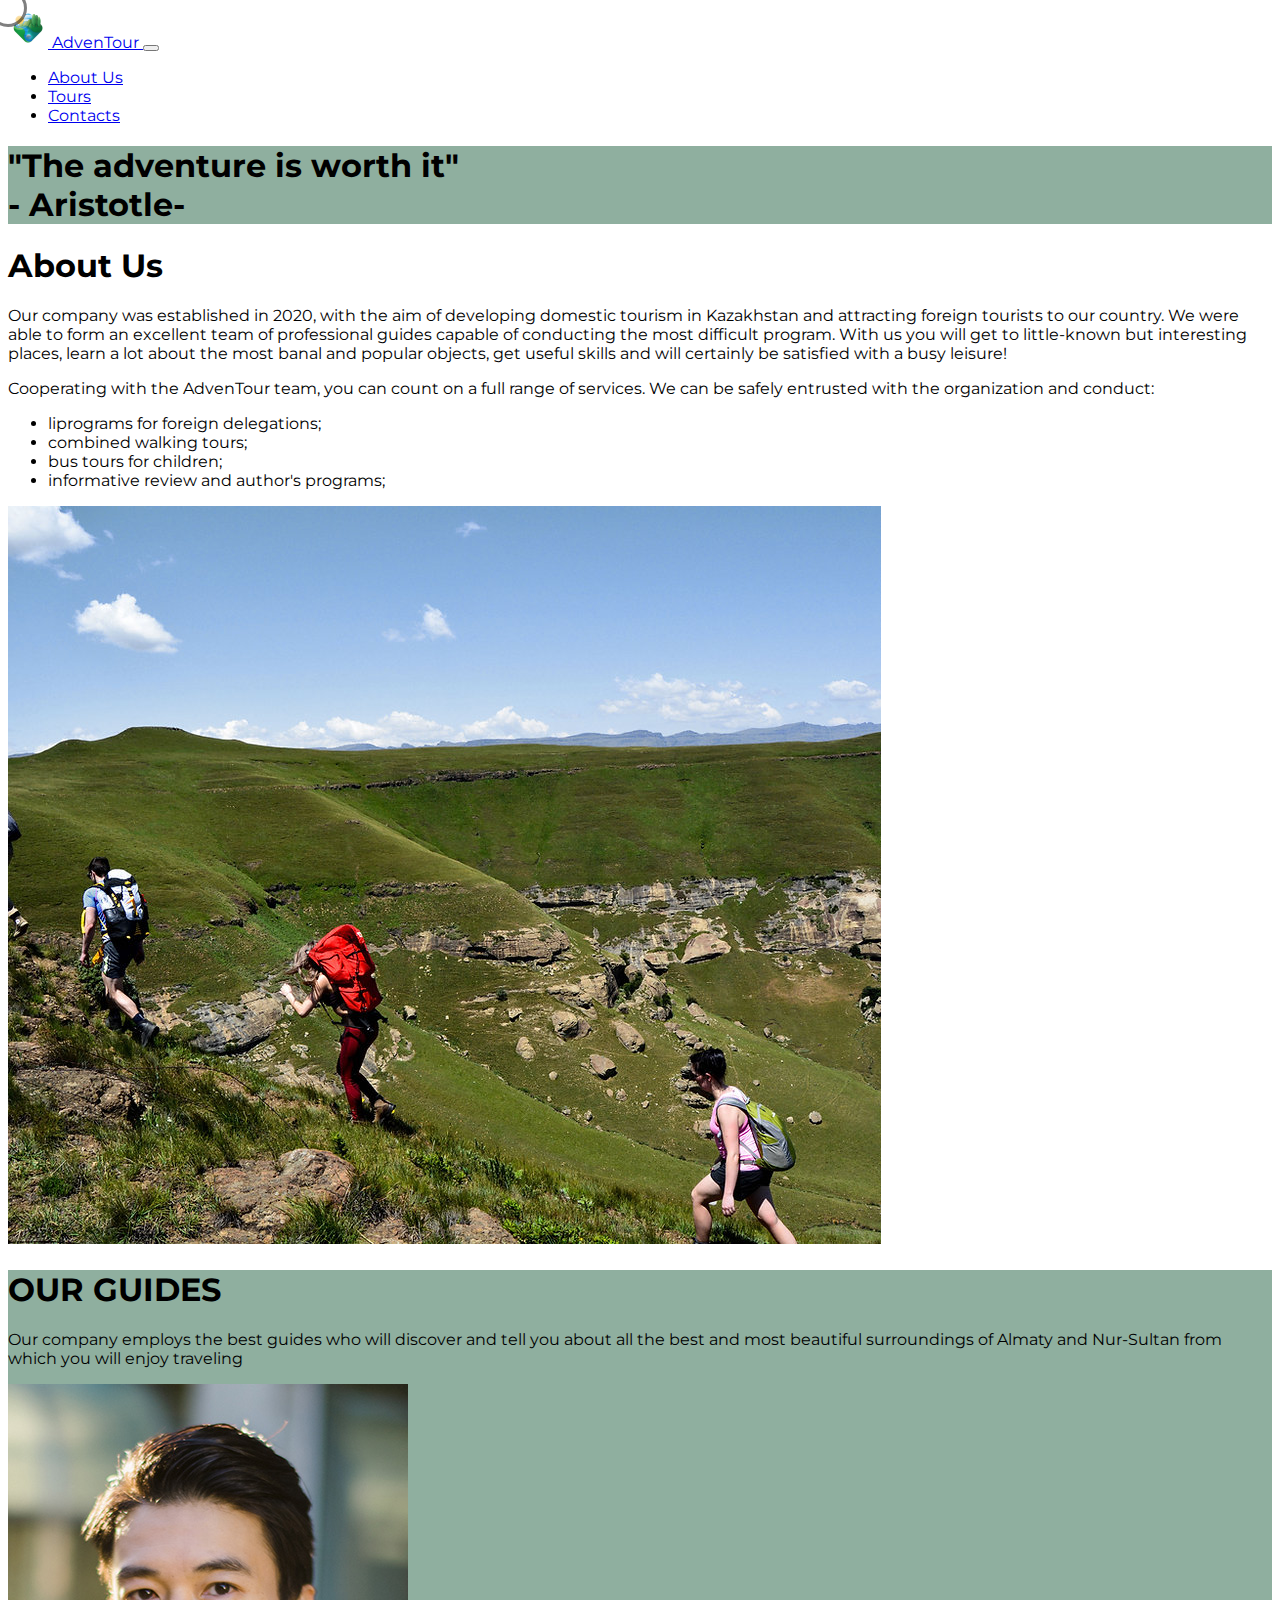
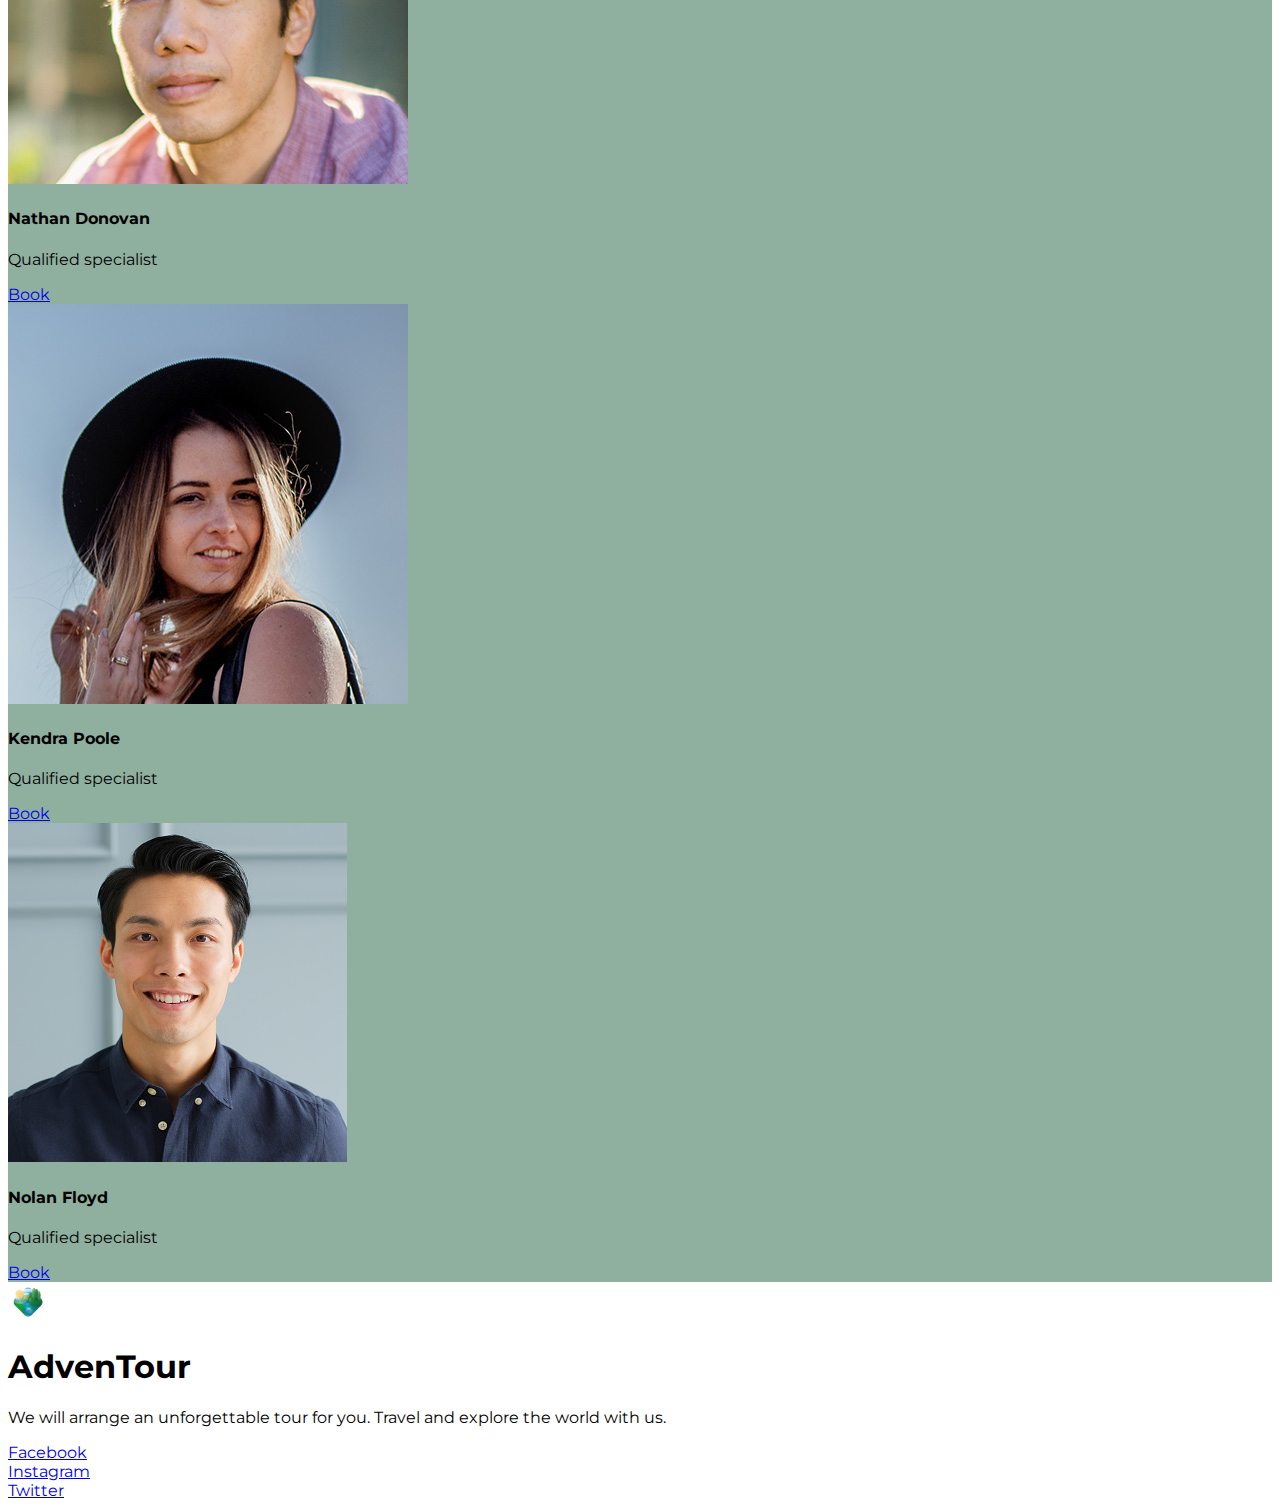
<file: about.html>
<!DOCTYPE html>
<html lang="en">
<head>
    <meta charset="UTF-8">
    <meta http-equiv="X-UA-Compatible" content="IE=edge">
    <meta name="viewport" content="width=device-width, initial-scale=1.0">
    <link rel="icon" type="image/x-icon" href="images/favicon.ico">
    <link rel="preconnect" href="https://fonts.googleapis.com"> 
    <link rel="preconnect" href="https://fonts.gstatic.com" crossorigin> 
    <link href="https://fonts.googleapis.com/css2?family=Montserrat:wght@500&display=swap" rel="stylesheet">
    <link rel="stylesheet" href="https://cdn.jsdelivr.net/npm/bootstrap@4.6.1/dist/css/bootstrap.min.css" integrity="sha384-zCbKRCUGaJDkqS1kPbPd7TveP5iyJE0EjAuZQTgFLD2ylzuqKfdKlfG/eSrtxUkn" crossorigin="anonymous">
    <link rel="stylesheet" href="css/style.css">
    <title>AdvenTour | About Us</title>
</head>
<body>

    <div class="cursor"></div>

    <div class="spinner-wrapper d-flex justify-content-center">
        <div class="spinner spinner-border" role="status">
            <span class="sr-only">Loading...</span>
        </div>
    </div>

    <div class="shadow-sm sticky-top bg-light">
    <nav class="navbar container-lg px-4 navbar-expand-sm navbar-light">
        <a class="navbar-brand font-weight-bolder" href="index.html">
            <img src="images/logo.png" width="40" height="40" alt="">
            AdvenTour
        </a>
        <button class="navbar-toggler" type="button" data-toggle="collapse" data-target="#navbarSupportedContent" aria-controls="navbarSupportedContent" aria-expanded="false" aria-label="Toggle navigation">
            <span class="navbar-toggler-icon"></span>
        </button>
        
        <div class="collapse navbar-collapse" id="navbarSupportedContent">
            <ul class="navbar-nav ml-auto">
            <li class="nav-item mx-3">
                <a class="nav-link active" href="about.html">About Us</a>
            </li>
            <li class="nav-item mx-3">
                <a class="nav-link" href="tours.html">Tours</a>
            </li>
            <li class="nav-item mx-3">
                <a class="nav-link" href="contacts.html">Contacts</a>
            </li>
            </ul>
        </div>
    </nav>
    </div>
    
    <div class="container-lg">
        <div class="w-100 py-5 text-center text-white bg-green">
            <div class="mx-auto my-5 col-lg-8 col-md-9 col-sm-10">
                <h1 class="display-4 font-weight-bolder">
                   "The adventure is worth it"<br>- Aristotle-
                </h1>
            </div>
        </div>
        <div class="row py-5 px-3">
            <div class="p-4 col-lg-6 col-md-6 col-sm-12">
                <h1 class="display-4 font-weight-bolder text-uppercase">
                    About Us
                </h1>
                <div class="lead text-justify">
                    <p class="py-3">
                        Our company was established in 2020, with the aim of developing domestic tourism in Kazakhstan and attracting foreign tourists to our country. We were able to form an excellent team of professional guides capable of conducting the most difficult program. With us you will get to little-known but interesting places, learn a lot about the most banal and popular objects, get useful skills and will certainly be satisfied with a busy leisure!
                    </p>
                    <p class="pt-3">
                        Cooperating with the AdvenTour team, you can count on a full range of services. We can be safely entrusted with the organization and conduct:
                    </p>
                    <ul class="px-4">
                        <li>liprograms for foreign delegations;</li>
                        <li>combined walking tours;</li>
                        <li>bus tours for children;</li>
                        <li>informative review and author's programs;</li>
                    </ul>
                </div>
            </div>
            <div class="p-4 my-auto col-lg-6 col-md-6 col-sm-12">
                <img class="img-fluid" src="images/other/3.jpeg" alt="tour">
            </div>
        </div>
        <div class="bg-green p-3">
            <div class="w-100 py-5 text-center text-white">
                <div class="col-lg-8 col-md-9 col-sm-10  mx-auto my-4">
                    <h1 class="display-4 text-uppercase font-weight-bolder">
                        OUR GUIDES
                    </h1>
                    <p class="lead">
                        Our company employs the best guides who will discover and tell you about all the best and most beautiful surroundings of Almaty and Nur-Sultan from which you will enjoy traveling
                    </p>
                </div>
            </div>
            <div class="row m-0 justify-content-center bg-green">
                <div class="my-4 mx-0 col-lg-4 col-md-6 col-sm-8">
                    <div class="card py-3 text-center border-0">
                        <div class="card-body col-10 offset-1">
                            <img class="card-img-top rounded-circle mb-5" src="images/about/guides/1.jpg" alt="first guide"/>
                            <h4 class="card-title">Nathan Donovan</h4>
                            <p class="card-text">Qualified specialist</p>
                            <a href="book.html" class="btn btn-danger px-5 py-2 mt-3">Book</a>
                        </div>
                    </div>
                </div>
                <div class="my-4 mx-0 col-lg-4 col-md-6 col-sm-8">
                    <div class="card py-3 text-center border-0">
                        <div class="card-body col-10 offset-1">
                            <img class="card-img-top rounded-circle mb-5" src="images/about/guides/2.jpg" alt="second guide"/>
                            <h4 class="card-title">Kendra Poole</h4>
                            <p class="card-text">Qualified specialist</p>
                            <a href="book.html" class="btn btn-danger px-5 py-2 mt-3">Book</a>
                        </div>
                    </div>
                </div>
                <div class="my-4 mx-0 col-lg-4 col-md-6 col-sm-8">
                    <div class="card py-3 text-center border-0">
                        <div class="card-body col-10 offset-1">
                            <img class="card-img-top rounded-circle mb-5" src="images/about/guides/3.jpg" alt="third guide"/>
                            <h4 class="card-title">Nolan Floyd</h4>
                            <p class="card-text">Qualified specialist</p>
                            <a href="book.html" class="btn btn-danger px-5 py-2 mt-3">Book</a>
                        </div>
                    </div>
                </div>
            </div>
        </div>
    </div>

    <div class="shadow-sm bg-light">
    <div class="container-lg p-5">
        <div class="row">
            <div class="col-1">
                <img src="images/logo.png" width="40" height="40" alt="">
            </div>
            <div class="col-lg-5 col-md-7 col-sm-8">
                <h1 class="display-6">
                    AdvenTour
                </h1>
                <p class="lead">
                    We will arrange an unforgettable tour for you. Travel and explore the world with us.
                </p>
            </div>
            <div class="text-right col-lg-6 col-md-4 col-sm-12">
                <a class="lead" href="#Facebook">Facebook</a><br>
                <a class="lead" href="#Instagram">Instagram</a><br>
                <a class="lead" href="#Twitter">Twitter</a>
            </div>
        </div>
    </div>
    </div>

    <script src="https://cdn.jsdelivr.net/npm/jquery@3.5.1/dist/jquery.slim.min.js" integrity="sha384-DfXdz2htPH0lsSSs5nCTpuj/zy4C+OGpamoFVy38MVBnE+IbbVYUew+OrCXaRkfj" crossorigin="anonymous"></script>
    <script src="https://cdn.jsdelivr.net/npm/bootstrap@4.6.1/dist/js/bootstrap.bundle.min.js" integrity="sha384-fQybjgWLrvvRgtW6bFlB7jaZrFsaBXjsOMm/tB9LTS58ONXgqbR9W8oWht/amnpF" crossorigin="anonymous"></script>
    <script src="js/spinner.js"></script>
    <script src="js/cursor.js"></script>
    <script src="https://ajax.googleapis.com/ajax/libs/jquery/3.5.1/jquery.min.js"></script>
</body>
</html>
</file>
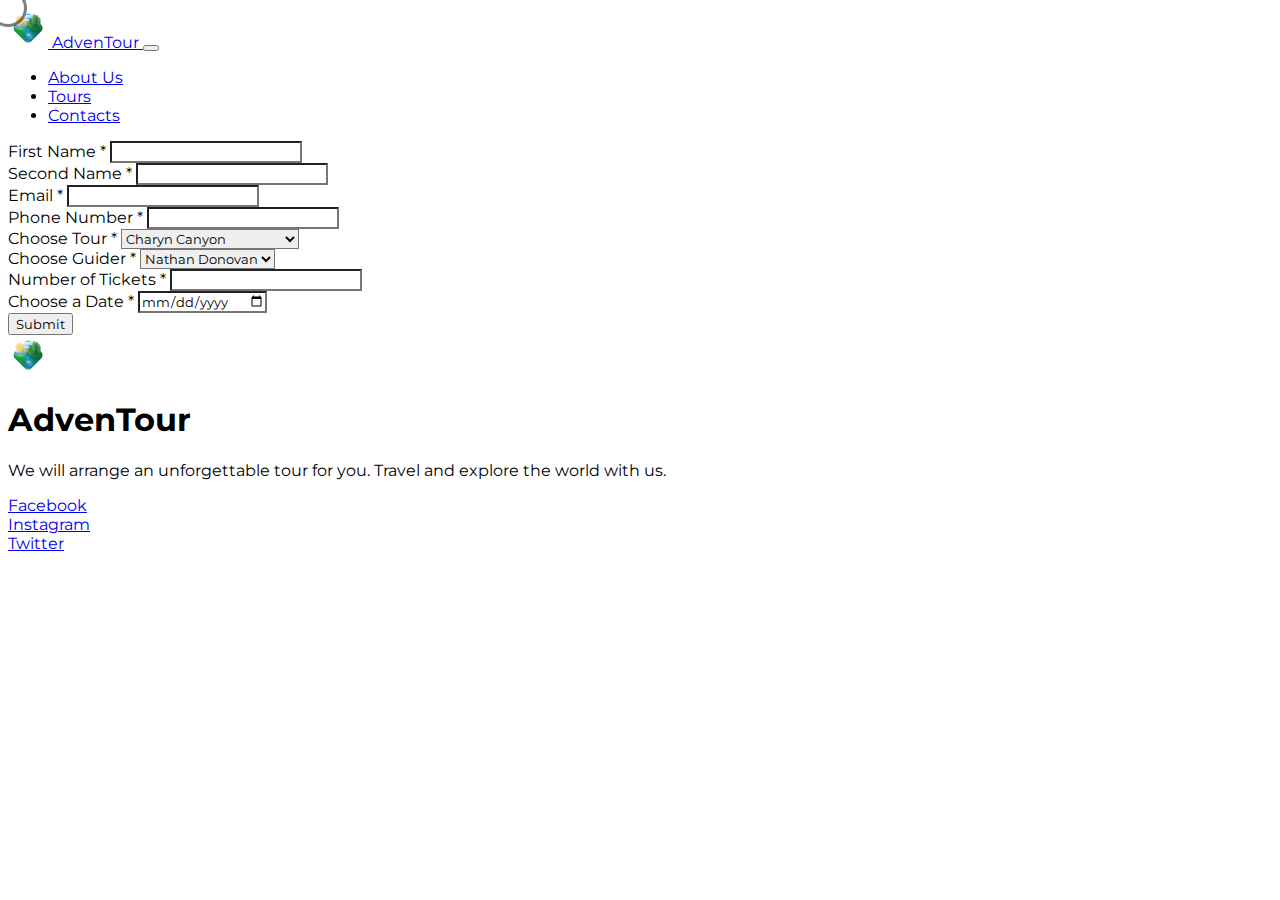
<file: book.html>
<!DOCTYPE html>
<html lang="en">
<head>
    <meta charset="UTF-8">
    <meta http-equiv="X-UA-Compatible" content="IE=edge">
    <meta name="viewport" content="width=device-width, initial-scale=1.0">
    <link rel="icon" type="image/x-icon" href="images/favicon.ico">
    <link rel="preconnect" href="https://fonts.googleapis.com"> 
    <link rel="preconnect" href="https://fonts.gstatic.com" crossorigin> 
    <link href="https://fonts.googleapis.com/css2?family=Montserrat:wght@500&display=swap" rel="stylesheet">
    <link rel="stylesheet" href="https://cdn.jsdelivr.net/npm/bootstrap@4.6.1/dist/css/bootstrap.min.css" integrity="sha384-zCbKRCUGaJDkqS1kPbPd7TveP5iyJE0EjAuZQTgFLD2ylzuqKfdKlfG/eSrtxUkn" crossorigin="anonymous">
    <link rel="stylesheet" href="css/style.css">
    <title>AdvenTour | Book</title>
</head>
<body>

    <div class="cursor"></div>

    <div class="spinner-wrapper d-flex justify-content-center">
        <div class="spinner spinner-border" role="status">
            <span class="sr-only">Loading...</span>
        </div>
    </div>

    <div class="shadow-sm sticky-top bg-light">
    <nav class="navbar container-lg px-4 navbar-expand-sm navbar-light">
        <a class="navbar-brand font-weight-bolder" href="index.html">
            <img src="images/logo.png" width="40" height="40" alt="">
            AdvenTour
        </a>
        <button class="navbar-toggler" type="button" data-toggle="collapse" data-target="#navbarSupportedContent" aria-controls="navbarSupportedContent" aria-expanded="false" aria-label="Toggle navigation">
            <span class="navbar-toggler-icon"></span>
        </button>
        
        <div class="collapse navbar-collapse" id="navbarSupportedContent">
            <ul class="navbar-nav ml-auto">
            <li class="nav-item mx-3">
                <a class="nav-link" href="about.html">About Us</a>
            </li>
            <li class="nav-item mx-3">
                <a class="nav-link" href="tours.html">Tours</a>
            </li>
            <li class="nav-item mx-3">
                <a class="nav-link" href="contacts.html">Contacts</a>
            </li>
            </ul>
        </div>
    </nav>
    </div>
    
    <div class="container-lg">
        <form action="index.html" class="p-5" id="MyForm">
            <div class="form-row">
                <div class="form-group col-md-6 mx-auto px-3">
                    <div class="form-group">
                        <label for="inputFirstName">First Name *</label>
                        <input type="text" class="form-control" id="inputFirstName" required>
                    </div>
                    <div class="form-group">
                        <label for="inputSecondName">Second Name *</label>
                        <input type="text" class="form-control" id="inputSecondName" required>
                    </div>
                    <div class="form-group">
                        <label for="inputEmail">Email *</label>
                        <input type="email" class="form-control" id="inputEmail" required>
                    </div>
                    <div class="form-group">
                        <label for="inputPhoneNumber">Phone Number *</label>
                        <input type="tel" class="form-control" id="inputPhoneNumber" required>
                    </div>
                    <div class="form-group">
                        <label for="FormControlSelect1">Choose Tour *</label>
                        <select class="form-control" id="FormControlSelect1">
                          <option>Charyn Canyon</option>
                          <option>Big Almaty Lake</option>
                          <option>Burabay National Park</option>
                          <option>Bayanaul National Park</option>
                        </select>
                    </div>
                    <div class="form-group">
                        <label for="FormControlSelect1">Choose Guider *</label>
                        <select class="form-control" id="FormControlSelect1">
                          <option>Nathan Donovan</option>
                          <option>Kendra Poole</option>
                          <option>Nolan Floyd</option>
                        </select>
                    </div>
                    <div class="form-group">
                        <label for="inputTicketNumber">Number of Tickets *</label>
                        <input type="number" class="form-control" id="inputTicketNumber"  min="1" required>
                    </div>
                    <div class="form-group">
                        <label for="inputDate">Choose a Date *</label>
                        <input type="date" class="form-control" id="inputDate">
                    </div>
                    <button class="btn btn-dark float-right py-3 px-5" type="submit">Submit</button>
                </div>
            </div>
        </form>
    </div>

    <div class="onsubmit text-center justify-content-center">
        <h1>
            The form was sent<br>
            Thank you for<br>
            choosing our company
        </h1>
    </div>

    <div class="shadow-sm bg-light">
    <div class="container-lg p-5">
        <div class="row">
            <div class="col-1">
                <img src="images/logo.png" width="40" height="40" alt="">
            </div>
            <div class="col-lg-5 col-md-7 col-sm-8">
                <h1 class="display-6">
                    AdvenTour
                </h1>
                <p class="lead">
                    We will arrange an unforgettable tour for you. Travel and explore the world with us.
                </p>
            </div>
            <div class="text-right col-lg-6 col-md-4 col-sm-12">
                <a class="lead" href="#Facebook">Facebook</a><br>
                <a class="lead" href="#Instagram">Instagram</a><br>
                <a class="lead" href="#Twitter">Twitter</a>
            </div>
        </div>
    </div>
    </div>

    <script src="https://cdn.jsdelivr.net/npm/jquery@3.5.1/dist/jquery.slim.min.js" integrity="sha384-DfXdz2htPH0lsSSs5nCTpuj/zy4C+OGpamoFVy38MVBnE+IbbVYUew+OrCXaRkfj" crossorigin="anonymous"></script>
    <script src="https://cdn.jsdelivr.net/npm/bootstrap@4.6.1/dist/js/bootstrap.bundle.min.js" integrity="sha384-fQybjgWLrvvRgtW6bFlB7jaZrFsaBXjsOMm/tB9LTS58ONXgqbR9W8oWht/amnpF" crossorigin="anonymous"></script>
    <script src="js/spinner.js"></script>
    <script src="js/cursor.js"></script>
    <script src="js/onsubmit.js"></script>
    <script src="https://ajax.googleapis.com/ajax/libs/jquery/3.5.1/jquery.min.js"></script>
</body>
</html>
</file>
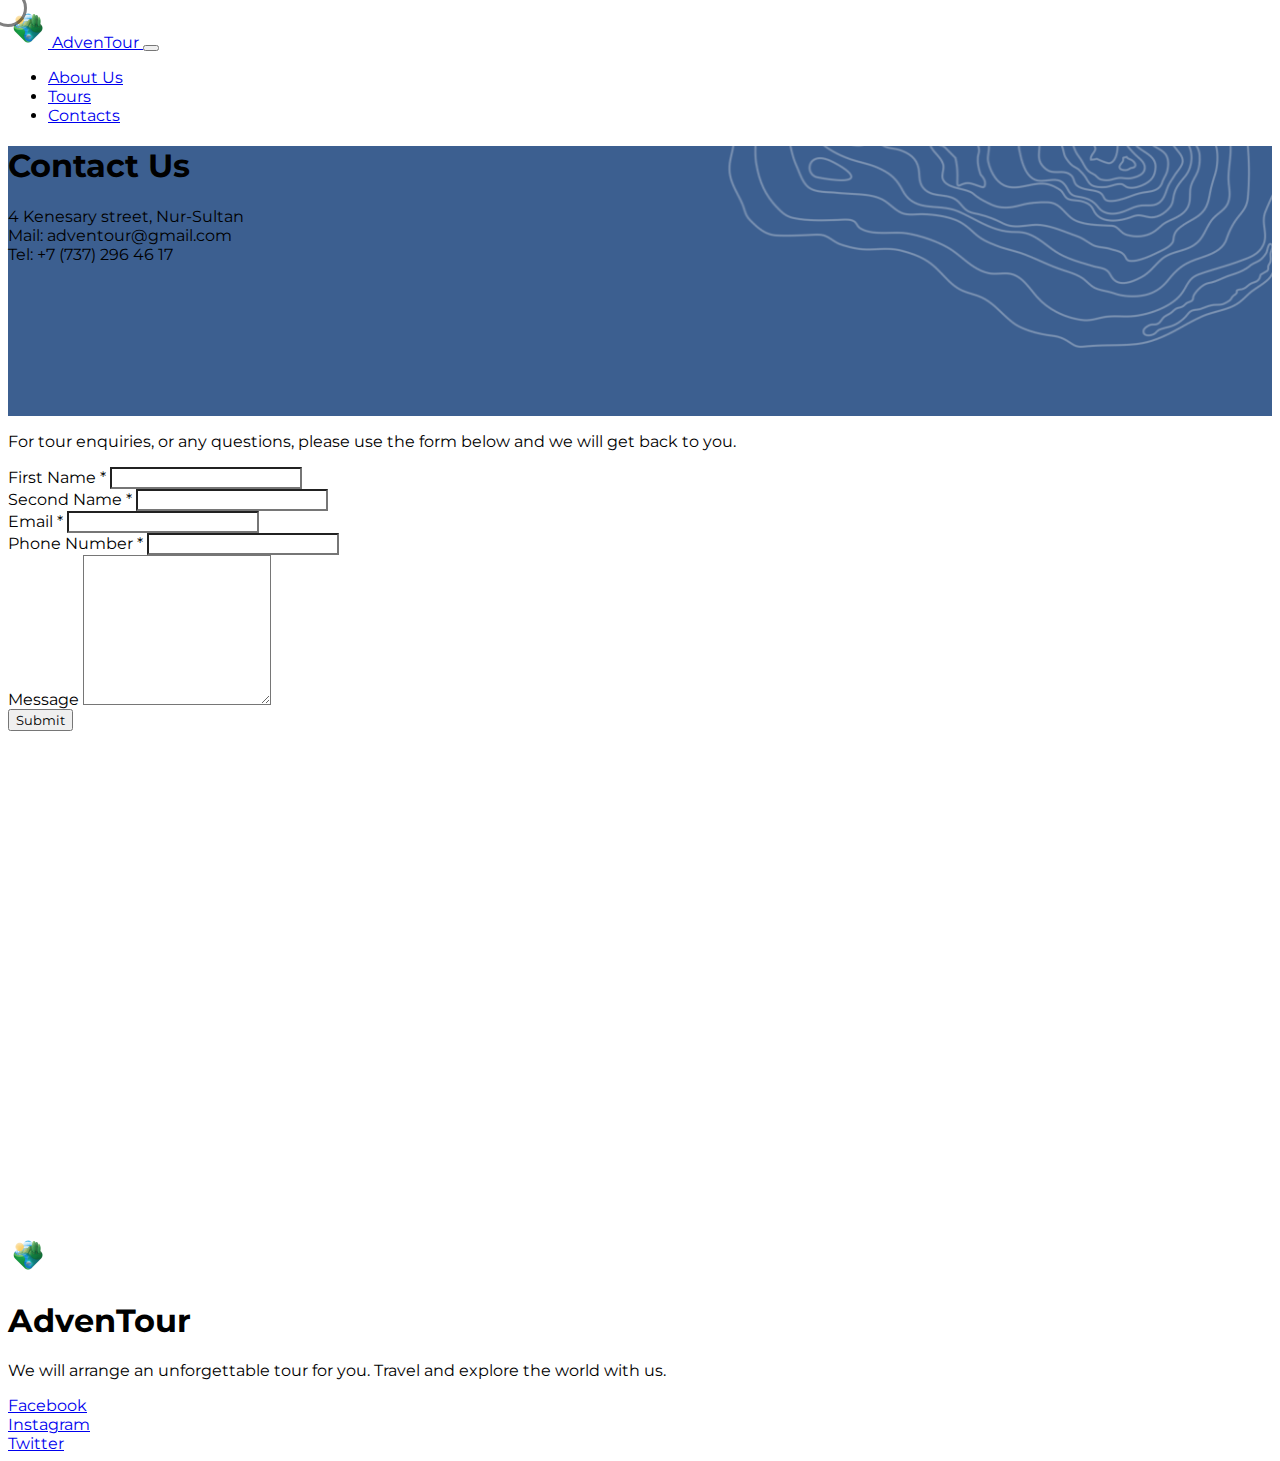
<file: contacts.html>
<!DOCTYPE html>
<html lang="en">
<head>
    <meta charset="UTF-8">
    <meta http-equiv="X-UA-Compatible" content="IE=edge">
    <meta name="viewport" content="width=device-width, initial-scale=1.0">
    <link rel="icon" type="image/x-icon" href="images/favicon.ico">
    <link rel="preconnect" href="https://fonts.googleapis.com"> 
    <link rel="preconnect" href="https://fonts.gstatic.com" crossorigin> 
    <link href="https://fonts.googleapis.com/css2?family=Montserrat:wght@500&display=swap" rel="stylesheet">
    <link rel="stylesheet" href="https://cdn.jsdelivr.net/npm/bootstrap@4.6.1/dist/css/bootstrap.min.css" integrity="sha384-zCbKRCUGaJDkqS1kPbPd7TveP5iyJE0EjAuZQTgFLD2ylzuqKfdKlfG/eSrtxUkn" crossorigin="anonymous">
    <link rel="stylesheet" href="css/style.css">
    <title>AdvenTour | Contacts</title>
</head>
<body>

    <div class="cursor"></div>

    <div class="spinner-wrapper d-flex justify-content-center">
        <div class="spinner spinner-border" role="status">
            <span class="sr-only">Loading...</span>
        </div>
    </div>

    <div class="shadow-sm sticky-top bg-light">
    <nav class="navbar container-lg px-4 navbar-expand-sm navbar-light">
        <a class="navbar-brand font-weight-bolder" href="index.html">
            <img src="images/logo.png" width="40" height="40" alt="">
            AdvenTour
        </a>
        <button class="navbar-toggler" type="button" data-toggle="collapse" data-target="#navbarSupportedContent" aria-controls="navbarSupportedContent" aria-expanded="false" aria-label="Toggle navigation">
            <span class="navbar-toggler-icon"></span>
        </button>
        
        <div class="collapse navbar-collapse" id="navbarSupportedContent">
            <ul class="navbar-nav ml-auto">
            <li class="nav-item mx-3">
                <a class="nav-link" href="about.html">About Us</a>
            </li>
            <li class="nav-item mx-3">
                <a class="nav-link" href="tours.html">Tours</a>
            </li>
            <li class="nav-item mx-3">
                <a class="nav-link active" href="contacts.html">Contacts</a>
            </li>
            </ul>
        </div>
    </nav>
    </div>
    
    <div class="container-lg">
        <div class="w-100 py-5 text-center text-white" id="curves">
            <div class="mx-auto my-5 col-lg-8 col-md-9 col-sm-10">
                <h1 class="display-4 text-uppercase font-weight-bolder">
                    Contact Us
                </h1>
                <p class="lead">
                    4 Kenesary street, Nur-Sultan<br>
                    Mail: adventour@gmail.com<br>
                    Tel: +7 (737) 296 46 17 
                </p>
            </div>
        </div>
        <div class="w-100 pt-5 text-center">
            <div class="mx-auto mt-5 col-lg-6 col-md-8 col-sm-10">
                <p class="lead">
                    For tour enquiries, or any questions, please use the form below and we will get back to you.
                </p>
            </div>
        </div>
        <form action="#" class="p-5" id="MyForm">
            <div class="form-row">
                <div class="form-group col-md-6 px-3">
                    <div class="form-group">
                        <label for="inputFirstName">First Name *</label>
                        <input type="text" class="form-control" id="inputFirstName" required>
                    </div>
                    <div class="form-group">
                        <label for="inputSecondName">Second Name *</label>
                        <input type="text" class="form-control" id="inputSecondName" required>
                    </div>
                    <div class="form-group">
                        <label for="inputEmail">Email *</label>
                        <input type="email" class="form-control" id="inputEmail" required>
                    </div>
                    <div class="form-group">
                        <label for="inputPhoneNumber">Phone Number *</label>
                        <input type="tel" class="form-control" id="inputPhoneNumber" required>
                    </div>
                </div>
                <div class="form-group col-md-6 px-3">
                    <div class="form-group">
                        <label for="inputMessage">Message</label>
                        <textarea class="form-control" id="inputMessage" rows="9"></textarea>
                    </div>
                    <button class="btn btn-dark float-right py-3 px-5" type="submit">Submit</button>
                </div>
            </div>
        </form>
        <iframe class="w-100" height="500" src="https://maps.google.com/maps?q=4%20Kenesary%20street,%20Nur-Sultan&t=&z=15&ie=UTF8&iwloc=&output=embed" frameborder="0" scrolling="no"></iframe>
    </div>

    <div class="onsubmit text-center justify-content-center">
        <h1>
            The form was sent<br>
            We will answer<br>
            as soon as possible
        </h1>
    </div>

    <div class="shadow-sm bg-light">
    <div class="container-lg p-5">
        <div class="row">
            <div class="col-1">
                <img src="images/logo.png" width="40" height="40" alt="">
            </div>
            <div class="col-lg-5 col-md-7 col-sm-8">
                <h1 class="display-6">
                    AdvenTour
                </h1>
                <p class="lead">
                    We will arrange an unforgettable tour for you. Travel and explore the world with us.
                </p>
            </div>
            <div class="text-right col-lg-6 col-md-4 col-sm-12">
                <a class="lead" href="#Facebook">Facebook</a><br>
                <a class="lead" href="#Instagram">Instagram</a><br>
                <a class="lead" href="#Twitter">Twitter</a>
            </div>
        </div>
    </div>
    </div>

    <script src="https://cdn.jsdelivr.net/npm/jquery@3.5.1/dist/jquery.slim.min.js" integrity="sha384-DfXdz2htPH0lsSSs5nCTpuj/zy4C+OGpamoFVy38MVBnE+IbbVYUew+OrCXaRkfj" crossorigin="anonymous"></script>
    <script src="https://cdn.jsdelivr.net/npm/bootstrap@4.6.1/dist/js/bootstrap.bundle.min.js" integrity="sha384-fQybjgWLrvvRgtW6bFlB7jaZrFsaBXjsOMm/tB9LTS58ONXgqbR9W8oWht/amnpF" crossorigin="anonymous"></script>
    <script src="js/spinner.js"></script>
    <script src="js/cursor.js"></script>
    <script src="js/onsubmit.js"></script>
    <script src="https://ajax.googleapis.com/ajax/libs/jquery/3.5.1/jquery.min.js"></script>
</body>
</html>
</file>
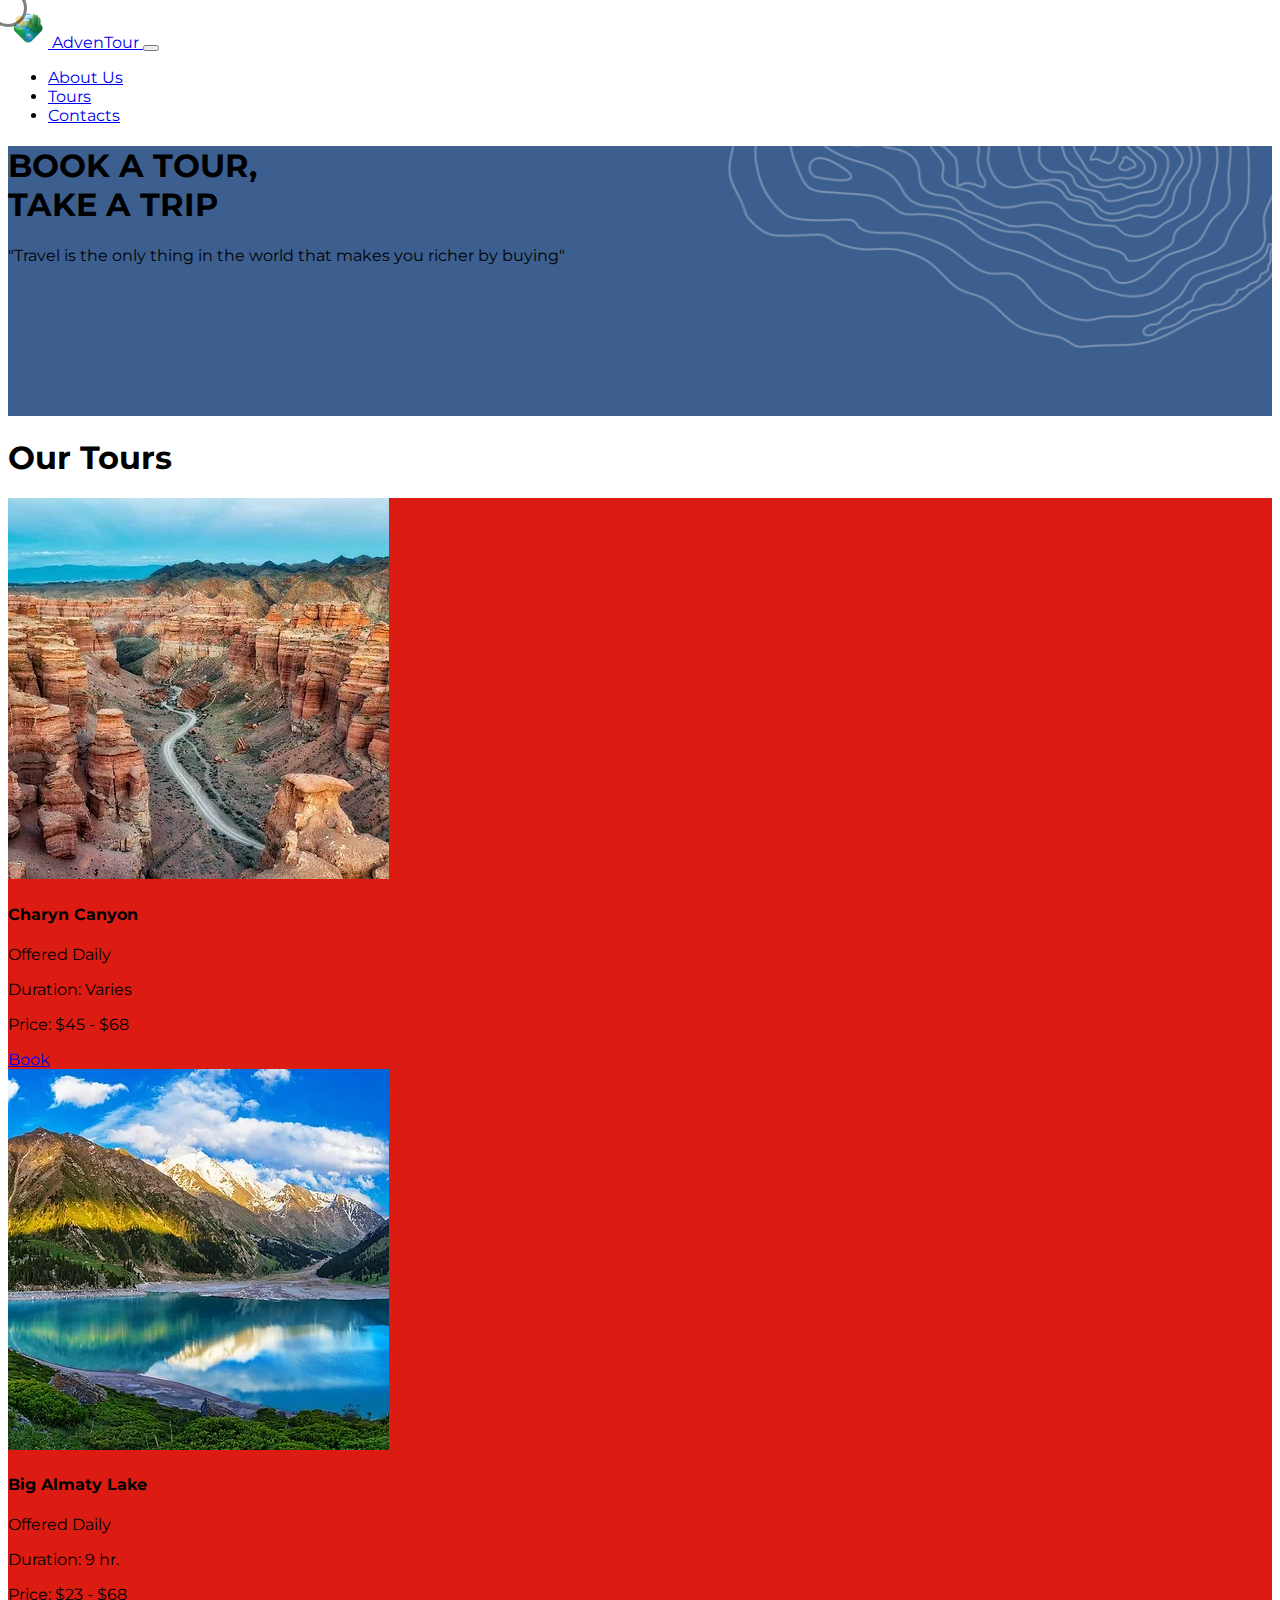
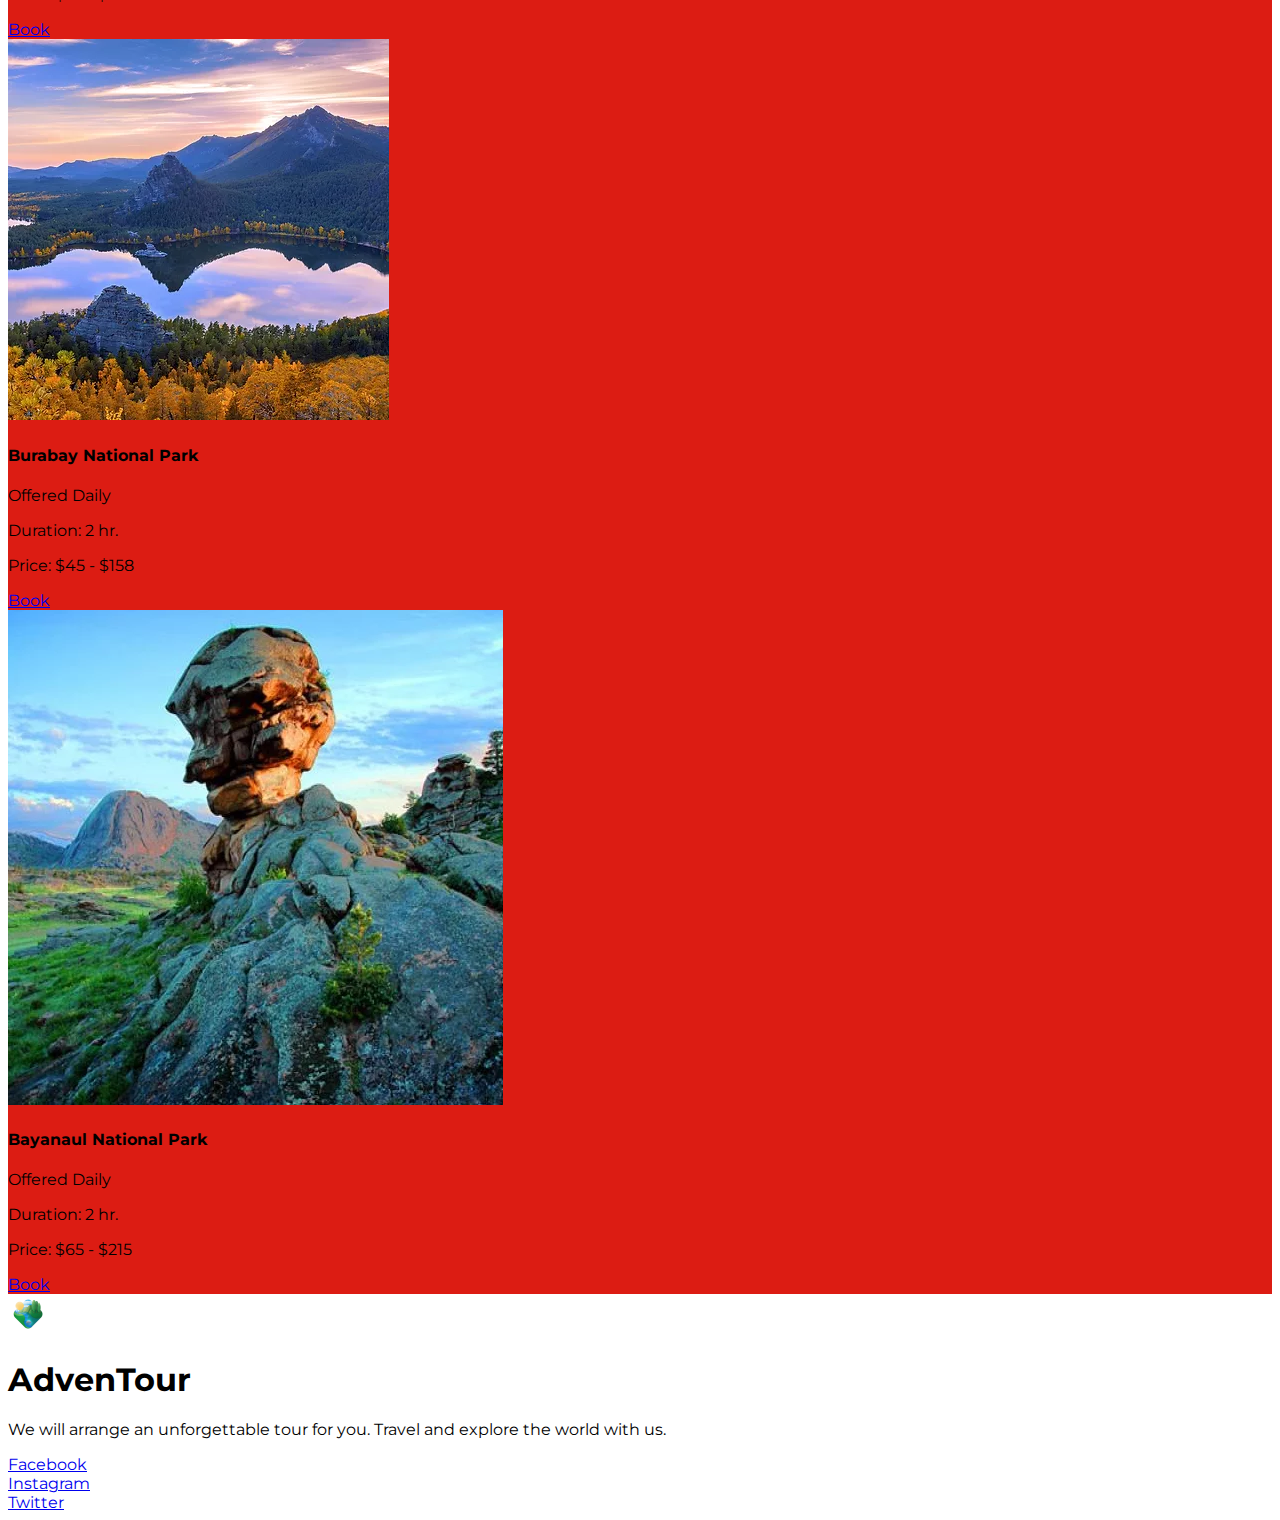
<file: tours.html>
<!DOCTYPE html>
<html lang="en">
<head>
    <meta charset="UTF-8">
    <meta http-equiv="X-UA-Compatible" content="IE=edge">
    <meta name="viewport" content="width=device-width, initial-scale=1.0">
    <link rel="icon" type="image/x-icon" href="images/favicon.ico">
    <link rel="preconnect" href="https://fonts.googleapis.com"> 
    <link rel="preconnect" href="https://fonts.gstatic.com" crossorigin> 
    <link href="https://fonts.googleapis.com/css2?family=Montserrat:wght@500&display=swap" rel="stylesheet">
    <link rel="stylesheet" href="https://cdn.jsdelivr.net/npm/bootstrap@4.6.1/dist/css/bootstrap.min.css" integrity="sha384-zCbKRCUGaJDkqS1kPbPd7TveP5iyJE0EjAuZQTgFLD2ylzuqKfdKlfG/eSrtxUkn" crossorigin="anonymous">
    <link rel="stylesheet" href="css/style.css">
    <title>AdvenTour | Tours</title>
</head>
<body>

    <div class="cursor"></div>

    <div class="spinner-wrapper d-flex justify-content-center">
        <div class="spinner spinner-border" role="status">
            <span class="sr-only">Loading...</span>
        </div>
    </div>

    <div class="shadow-sm sticky-top bg-light">
    <nav class="navbar container-lg px-4 navbar-expand-sm navbar-light">
        <a class="navbar-brand font-weight-bolder" href="index.html">
            <img src="images/logo.png" width="40" height="40" alt="">
            AdvenTour
        </a>
        <button class="navbar-toggler" type="button" data-toggle="collapse" data-target="#navbarSupportedContent" aria-controls="navbarSupportedContent" aria-expanded="false" aria-label="Toggle navigation">
            <span class="navbar-toggler-icon"></span>
        </button>
        
        <div class="collapse navbar-collapse" id="navbarSupportedContent">
            <ul class="navbar-nav ml-auto">
            <li class="nav-item mx-3">
                <a class="nav-link" href="about.html">About Us</a>
            </li>
            <li class="nav-item mx-3">
                <a class="nav-link active" href="tours.html">Tours</a>
            </li>
            <li class="nav-item mx-3">
                <a class="nav-link" href="contacts.html">Contacts</a>
            </li>
            </ul>
        </div>
    </nav>
    </div>
    
    <div class="container-lg">
        <div class="w-100 py-5 text-center text-white" id="curves">
            <div class="mx-auto my-5 col-lg-8 col-md-9 col-sm-10">
                <h1 class="display-4 font-weight-bolder">
                    BOOK A TOUR,<br>TAKE A TRIP
                </h1>
                <p class="lead">
                   "Travel is the only thing in the world that makes you richer by buying"
                </p>
            </div>
        </div>
        <div class="w-100 pt-5 text-center">
            <div class="mx-auto mt-5 col-lg-8 col-md-9 col-sm-10">
                <h1 class="display-4 text-uppercase font-weight-bolder">
                    Our Tours
                </h1>
            </div>
        </div>
        <div class="row m-0 text-white justify-content-center">
            <div class="my-4 mx-0 col-lg-4 col-md-6 col-sm-8">
                <div class="card py-3 text-center border-0 bg-red">
                    <div class="card-body col-10 offset-1">
                        <img src="images/tour/1.webp" class="card-img-top rounded-circle mb-5" alt="Charyn Canyon"/>
                        <h4 class="card-title">Charyn Canyon</h4>
                        <p class="card-text">Offered Daily</p>
                        <p class="card-text">Duration: Varies</p>
                        <p class="card-text">Price: $45 - $68</p>
                        <a href="#" class="btn btn-light px-5 py-2 mt-3">Book</a>
                    </div>
                </div>
            </div>
            <div class="my-4 mx-0 col-lg-4 col-md-6 col-sm-8">
                <div class="card py-3 text-center border-0 bg-red">
                    <div class="card-body col-10 offset-1">
                        <img src="images/tour/2.webp" class="card-img-top rounded-circle mb-5" alt="Big Almaty Lake"/>
                        <h4 class="card-title">Big Almaty Lake</h4>
                        <p class="card-text">Offered Daily</p>
                        <p class="card-text">Duration: 9 hr.</p>
                        <p class="card-text">Price: $23 - $68</p>
                        <a href="book.html" class="btn btn-light px-5 py-2 mt-3">Book</a>
                    </div>
                </div>
            </div>
            <div class="my-4 mx-0 col-lg-4 col-md-6 col-sm-8">
                <div class="card py-3 text-center border-0 bg-red">
                    <div class="card-body col-10 offset-1">
                        <img src="images/tour/3.webp" class="card-img-top rounded-circle mb-5" alt="Burabay National Park"/>
                        <h4 class="card-title">Burabay National Park</h4>
                        <p class="card-text">Offered Daily</p>
                        <p class="card-text">Duration: 2 hr.</p>
                        <p class="card-text">Price: $45 - $158</p>
                        <a href="book.html" class="btn btn-light px-5 py-2 mt-3">Book</a>
                    </div>
                </div>
            </div>
            <div class="my-4 mx-0 col-lg-4 col-md-6 col-sm-8">
                <div class="card py-3 text-center border-0 bg-red">
                    <div class="card-body col-10 offset-1">
                        <img src="images/tour/4.png" class="card-img-top rounded-circle mb-5" alt="Bayanaul National Park"/>
                        <h4 class="card-title">Bayanaul National Park</h4>
                        <p class="card-text">Offered Daily</p>
                        <p class="card-text">Duration: 2 hr.</p>
                        <p class="card-text">Price: $65 - $215</p>
                        <a href="book.html" class="btn btn-light px-5 py-2 mt-3">Book</a>
                    </div>
                </div>
            </div>
        </div>
    </div>

    <div class="shadow-sm bg-light">
    <div class="container-lg p-5">
        <div class="row">
            <div class="col-1">
                <img src="images/logo.png" width="40" height="40" alt="">
            </div>
            <div class="col-lg-5 col-md-7 col-sm-8">
                <h1 class="display-6">
                    AdvenTour
                </h1>
                <p class="lead">
                    We will arrange an unforgettable tour for you. Travel and explore the world with us.
                </p>
            </div>
            <div class="text-right col-lg-6 col-md-4 col-sm-12">
                <a class="lead" href="#Facebook">Facebook</a><br>
                <a class="lead" href="#Instagram">Instagram</a><br>
                <a class="lead" href="#Twitter">Twitter</a>
            </div>
        </div>
    </div>
    </div>

    <script src="https://cdn.jsdelivr.net/npm/jquery@3.5.1/dist/jquery.slim.min.js" integrity="sha384-DfXdz2htPH0lsSSs5nCTpuj/zy4C+OGpamoFVy38MVBnE+IbbVYUew+OrCXaRkfj" crossorigin="anonymous"></script>
    <script src="https://cdn.jsdelivr.net/npm/bootstrap@4.6.1/dist/js/bootstrap.bundle.min.js" integrity="sha384-fQybjgWLrvvRgtW6bFlB7jaZrFsaBXjsOMm/tB9LTS58ONXgqbR9W8oWht/amnpF" crossorigin="anonymous"></script>
    <script src="js/spinner.js"></script>
    <script src="js/cursor.js"></script>
    <script src="https://ajax.googleapis.com/ajax/libs/jquery/3.5.1/jquery.min.js"></script>
</body>
</html>
</file>
<file: css/style.css>
* {
    cursor: none !important;
    font-family: 'Montserrat', sans-serif;
}

body {
    overflow: hidden;
}

[id] {
    background-repeat: no-repeat;
    background-position: center;
    background-size: cover;
}

#mountains {
    min-height: 75vh;
    border-radius: 0;
    background-image: url("../images/other/1.jpg");
}

#curves {
    min-height: 30vh;
    background-image: url("../images/other/2.png");
}

.bg-blue {
    background-color: #2f5385;
}

.bg-green {
    background-color: #8faf9f;
}

.bg-red {
    background-color: #dc1c13;
}

.spinner-wrapper {
    position: absolute;
    background-color: whitesmoke;
    z-index: 10000;
    width: 100vw;
    height: 100vh;
    align-items: center;
}

.spinner {
    height: 3rem;
    width: 3rem;
}

.onsubmit {
    display: none;
    position: absolute;
    top: 0;
    background-color: whitesmoke;
    z-index: 10000;
    width: 100vw;
    height: 100vh;
    align-items: center;
}

.cursor {
    width: 2rem;
    height:2rem;
    border-radius: 50%;
    border: 3px solid rgba(0,0,0,0.5);
    position: absolute;
    z-index: 10000;
    transform: translate(-50%, -50%);
    pointer-events: none;
}

.mouse-down {
    border: 6px solid rgba(0,0,0,0.5);
}
</file>
